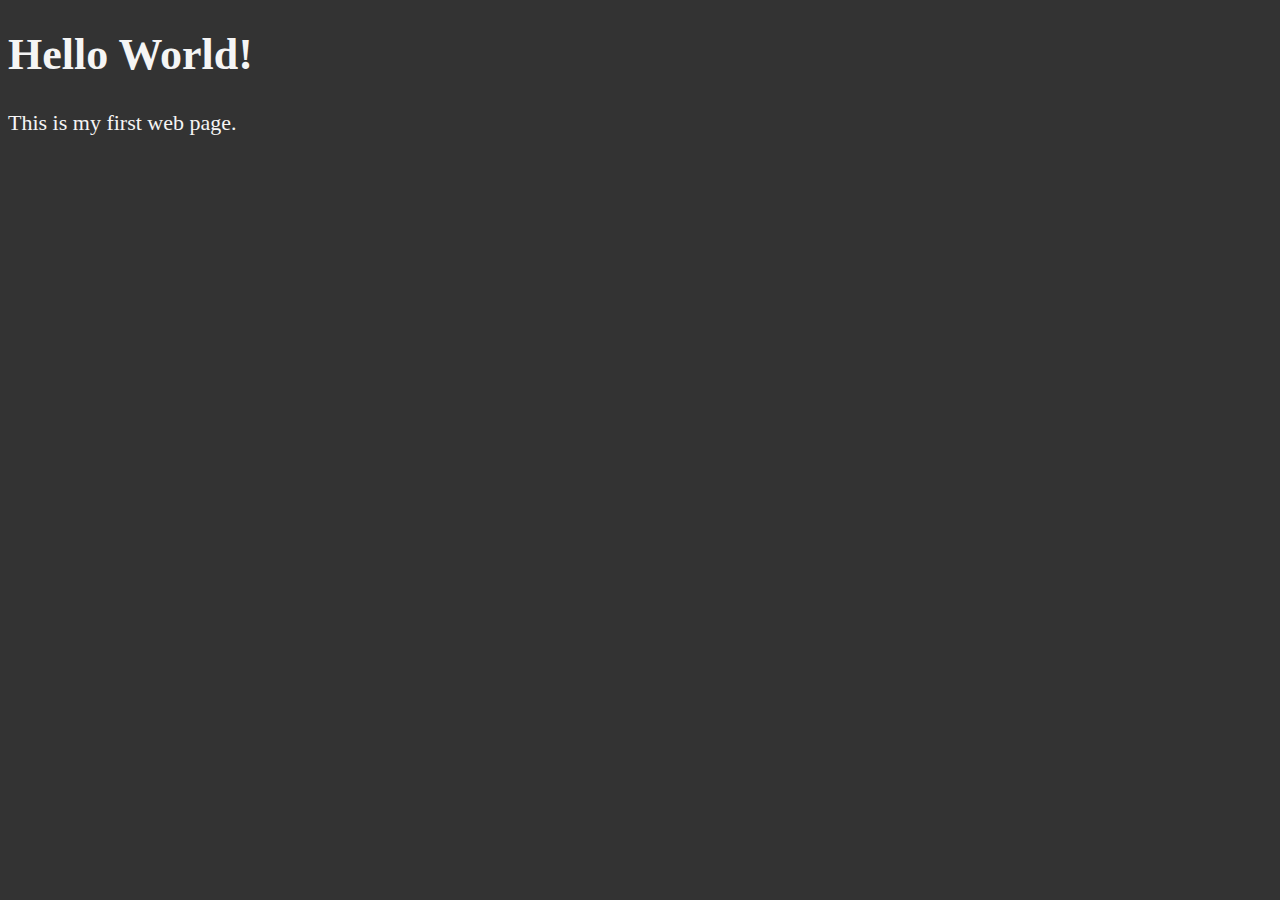
<file: chapter_01/index.html>
<!DOCTYPE html>
<html lang="en">
  <head>
    <meta charset="utf-8"> 
    <meta name="author" content="Neel Misciasci">
    <meta name="description" content="My first web page.">
    <!-- This information can be accessed by search engines. -->
    <title>My first Web Page</title>
    <link rel="icon" href="html5.png"  type="image/x-icon">
    <!-- This is the icon that appears in the tab of the browser. -->
    <link rel="stylesheet" href="main.css" type="text/css">
    <!-- <style>
        can add style here, or with a link
    </style> -->
    <!-- Head section is not seen. -->
  </head>

  <body>
    <h1>Hello World!</h1>
    <p>This is my first web page.</p>
    
  </body>
</html>
</file>
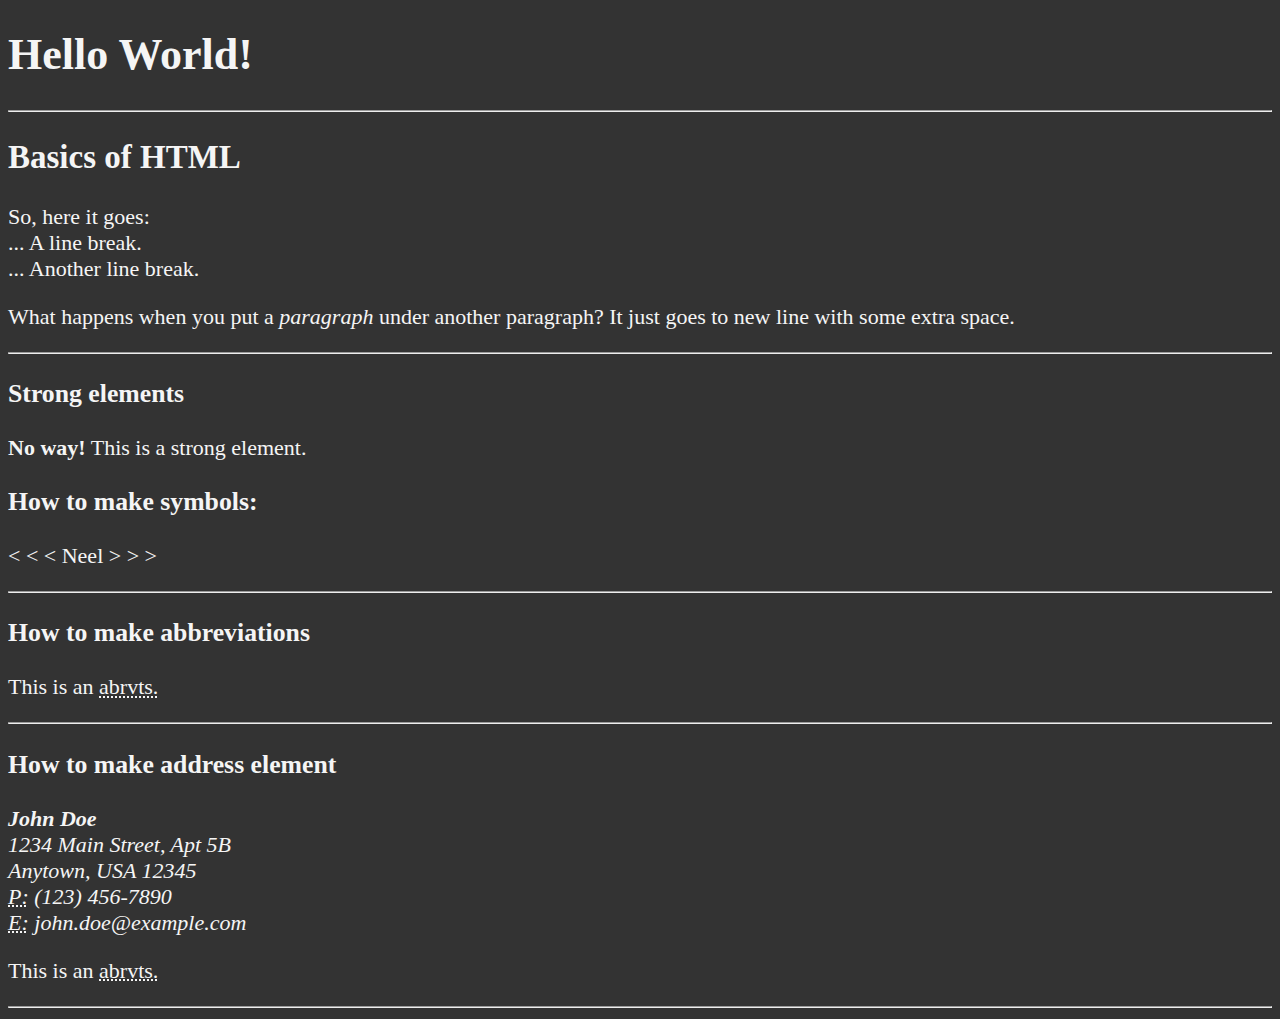
<file: chapter_03/index.html>
<!DOCTYPE html>
<html lang="en">
  <head>
    <meta charset="utf-8" >
    <meta name="author" content="Neel Misciasci" >
    <meta name="description" content="My first web page." >
    <!-- This information can be accessed by search engines. -->
    <title>My first Web Page</title>
    <link rel="icon" href="html5.png" type="image/x-icon" >
    <!-- This is the icon that appears in the tab of the browser. -->
    <link rel="stylesheet" href="main.css" type="text/css" >
    <!-- <style>
        can add style here, or with a link
    </style> -->
    <!-- Head section is not seen. -->
  </head>

  <body>
    <h1>Hello World!</h1>

    <hr >
    <!-- Horizontal Rule -->

    <h2>Basics of HTML</h2>
    <p>
      So, here it goes: <br>... A line break. <br>... Another line break.
    </p>
    <p>
      What happens when you put a <em>paragraph</em> under another paragraph? It
      just goes to new line with some extra space.
    </p>

    <hr >

    <h3>Strong elements</h3>
    <p><strong>No way!</strong> This is a strong element.</p>

    <h3>How to make symbols:</h3>
    <p>&lt; &lt; &lt; Neel &gt; &gt; &gt;</p>
    <hr >

    <h3>How to make abbreviations</h3>
    <p>This is an <abbr title="abbreviation"> abrvts. </abbr></p>

    <hr >

    <h3>How to make address element</h3>
    <address>
      <strong>John Doe</strong>
      <br>
      1234 Main Street, Apt 5B
      <br>
      Anytown, USA 12345
      <br>
      <abbr title="Phone">P:</abbr> (123) 456-7890
      <br>
      <abbr title="Email">E:</abbr> john.doe@example.com
    </address>
    <p>This is an <abbr title="abbreviation"> abrvts. </abbr></p>
    <hr >

  </body>
</html>
</file>
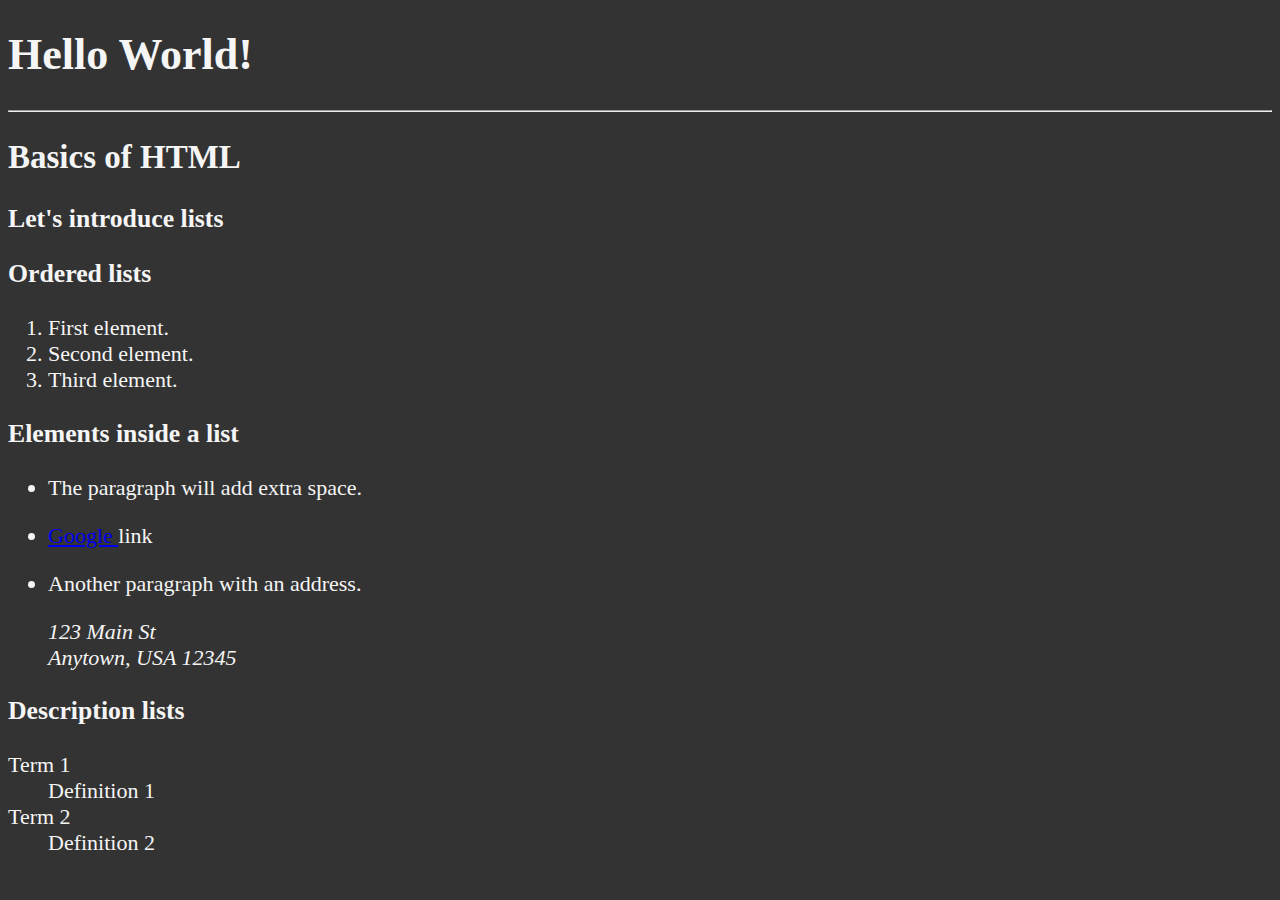
<file: chapter_04/index.html>
<!DOCTYPE html>
<html lang="en">
  <head>
    <meta charset="utf-8" >
    <meta name="author" content="Neel Misciasci" >
    <meta name="description" content="My first web page." >
    <!-- This information can be accessed by search engines. -->
    <title>My first Web Page</title>
    <link rel="icon" href="html5.png" type="image/x-icon" >
    <!-- This is the icon that appears in the tab of the browser. -->
    <link rel="stylesheet" href="main.css" type="text/css" >
    <!-- <style>
        can add style here, or with a link
    </style> -->
    <!-- Head section is not seen. -->
  </head>

  <body>
    <h1>Hello World!</h1>

    <hr >
    <!-- Horizontal Rule -->

    <h2>Basics of HTML</h2>


    <h3>Let's introduce lists</h3>
    <h3>Ordered lists</h3>
    <ol> <!-- ordered list -->
      <li>First element.</li> <!-- list item -->
      <li>Second element.</li>
      <li>Third element.</li>
    </ol>

    <h3>Elements inside a list </h3>
    <ul>
      <li><p>The paragraph will add extra space.</p></li>
      <li><a href="https://www.google.com">Google </a> link</li>
      <li>
        <p>Another paragraph with an address.</p>
        <address>
          123 Main St<br>
          Anytown, USA 12345
        </address>
      </li>    
    </ul>

    <h3>Description lists</h3>
    <dl> <!-- description list -->
      <dt>Term 1</dt> <!-- definition term -->
      <dd>Definition 1</dd> <!-- definition description -->
      <dt>Term 2</dt>
      <dd>Definition 2</dd>
    </dl>

  </body>
</html>
</file>
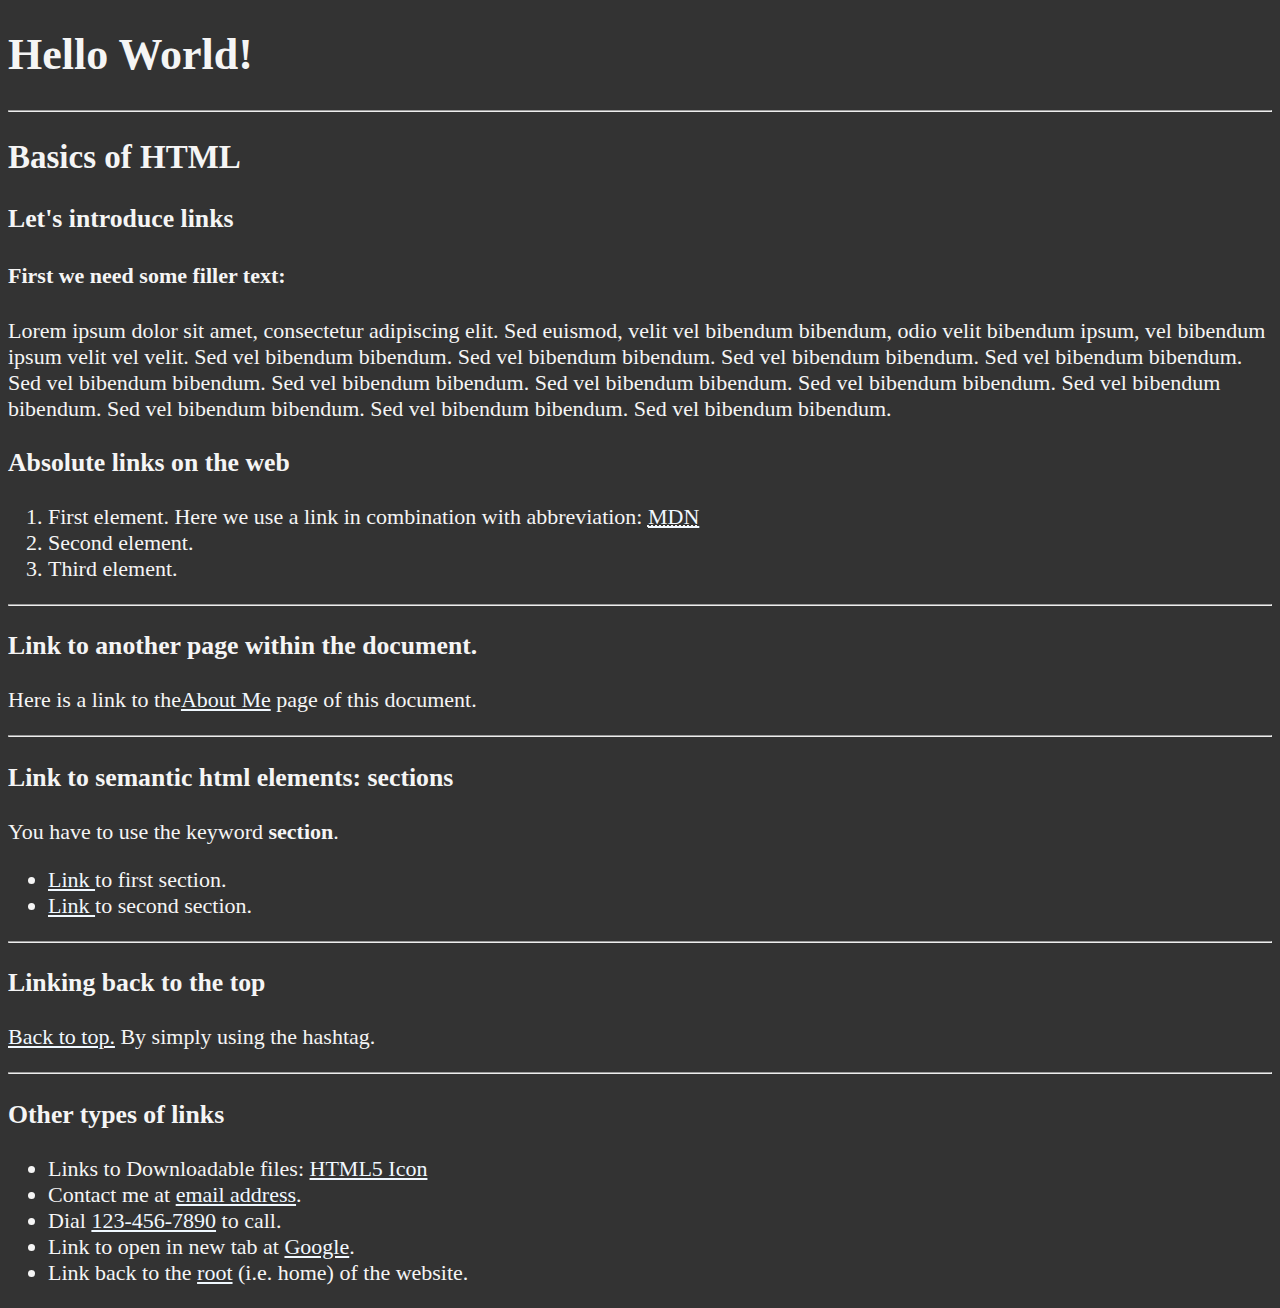
<file: chapter_05/index.html>
<!DOCTYPE html>
<html lang="en">
  <head>
    <meta charset="utf-8">
    <meta name="author" content="Neel Misciasci">
    <meta name="description" content="My first web page.">
    <!-- This information can be accessed by search engines. -->
    <title>My first Web Page</title>
    <link rel="icon" href="html5.png" type="image/x-icon">
    <!-- This is the icon that appears in the tab of the browser. -->
    <link rel="stylesheet" href="main.css" type="text/css">
    <!-- <style>
        can add style here, or with a link
    </style> -->
    <!-- Head section is not seen. -->
  </head>

  <body>
    <h1>Hello World!</h1>

    <hr>
    <!-- Horizontal Rule -->

    <h2>Basics of HTML</h2>

    <h3>Let's introduce links</h3>
    <h4> First we need some filler text:</h4>
    <p>
      Lorem ipsum dolor sit amet, consectetur adipiscing elit. Sed euismod, velit vel bibendum bibendum, odio velit bibendum ipsum, vel bibendum ipsum velit vel velit. Sed vel bibendum bibendum. Sed vel bibendum bibendum. Sed vel bibendum bibendum. Sed vel bibendum bibendum. Sed vel bibendum bibendum. Sed vel bibendum bibendum. Sed vel bibendum bibendum. Sed vel bibendum bibendum. Sed vel bibendum bibendum. Sed vel bibendum bibendum. Sed vel bibendum bibendum. Sed vel bibendum bibendum.
    </p>
    <section id="first">
      <h3>Absolute links on the web</h3>
      <ol>
        <li>
          First element. Here we use a link in combination with abbreviation:
          <abbr title="Mozilla Developer Network"
            ><a href="https://developer.mozilla.org/">MDN</a></abbr
          >
        </li>
        <li>Second element.</li>
        <li>Third element.</li>
      </ol>
    </section>

    <hr>

    <section id="second">
      <h3>Link to another page within the document.</h3>
      <p>
        Here is a link to the<a href="about.html">About Me</a> page of this
        document.
      </p>
    </section>

    <hr>

    <section>
      <h3>Link to semantic html elements: sections</h3>
      <p>You have to use the keyword <strong>section</strong>.</p>
      <nav>
        <ul>
          <li><a href=#first>Link </a>to first section.</li>
          <li><a href=#second>Link </a>to second section.</li>
        </ul>
      </nav>
    </section>

    <hr>

    <h3> Linking back to the top</h3>
    <p><a href="#">Back to top.</a> By simply using the hashtag.</p>

    <hr>

    <h3>Other types of links</h3>
    <ul>
      <li>
        Links to Downloadable files: <a href="html5.png" download>HTML5 Icon</a>
      </li>
      <li>
        Contact me at <a href="mailto:random@email.com">email address</a>.
      </li>
      <li>
        Dial  <a href="tel:+11234567890">123-456-7890</a> to call.
      </li>
      <li>
        Link to open in new tab at <a href="https://www.google.com" target="_blank">Google</a>.
      </li>
      <li>Link back to the <a href="/">root</a> (i.e. home) of the website.</li>
    </ul>

  </body>
</html>
</file>
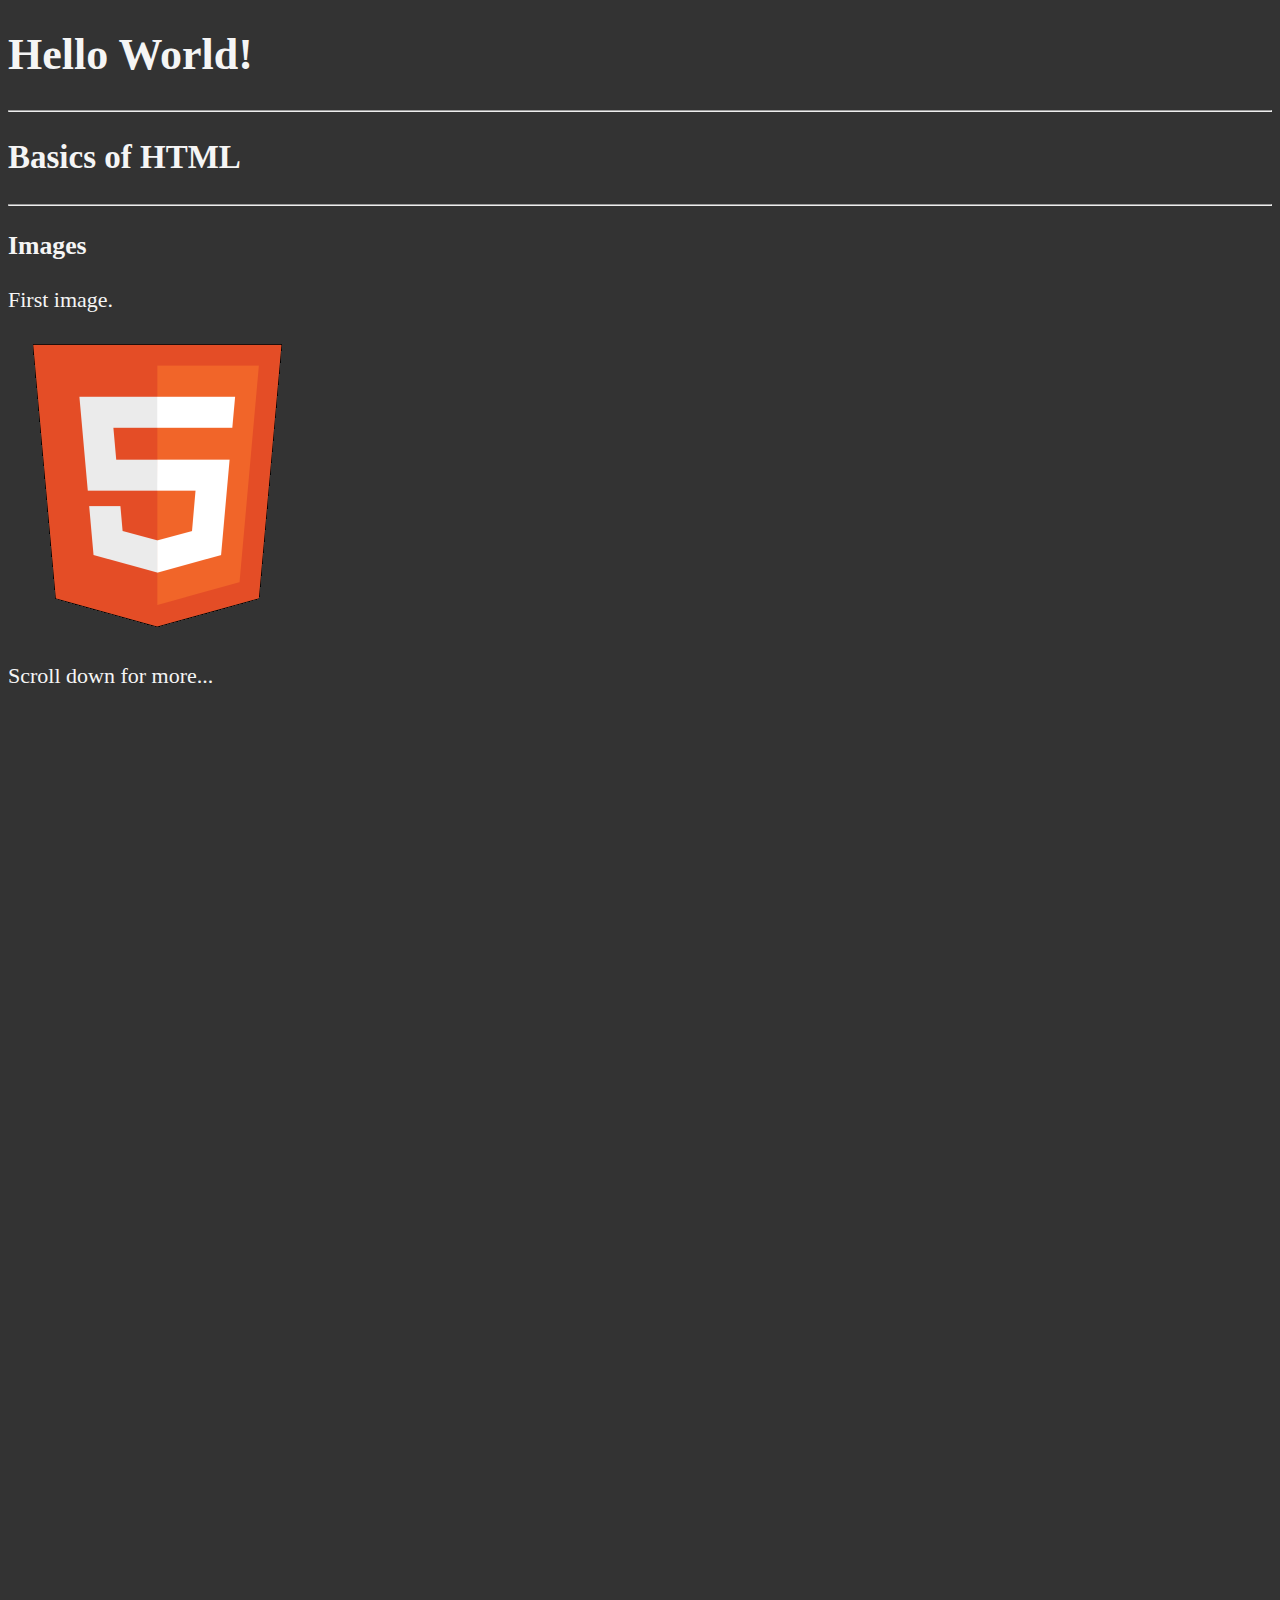
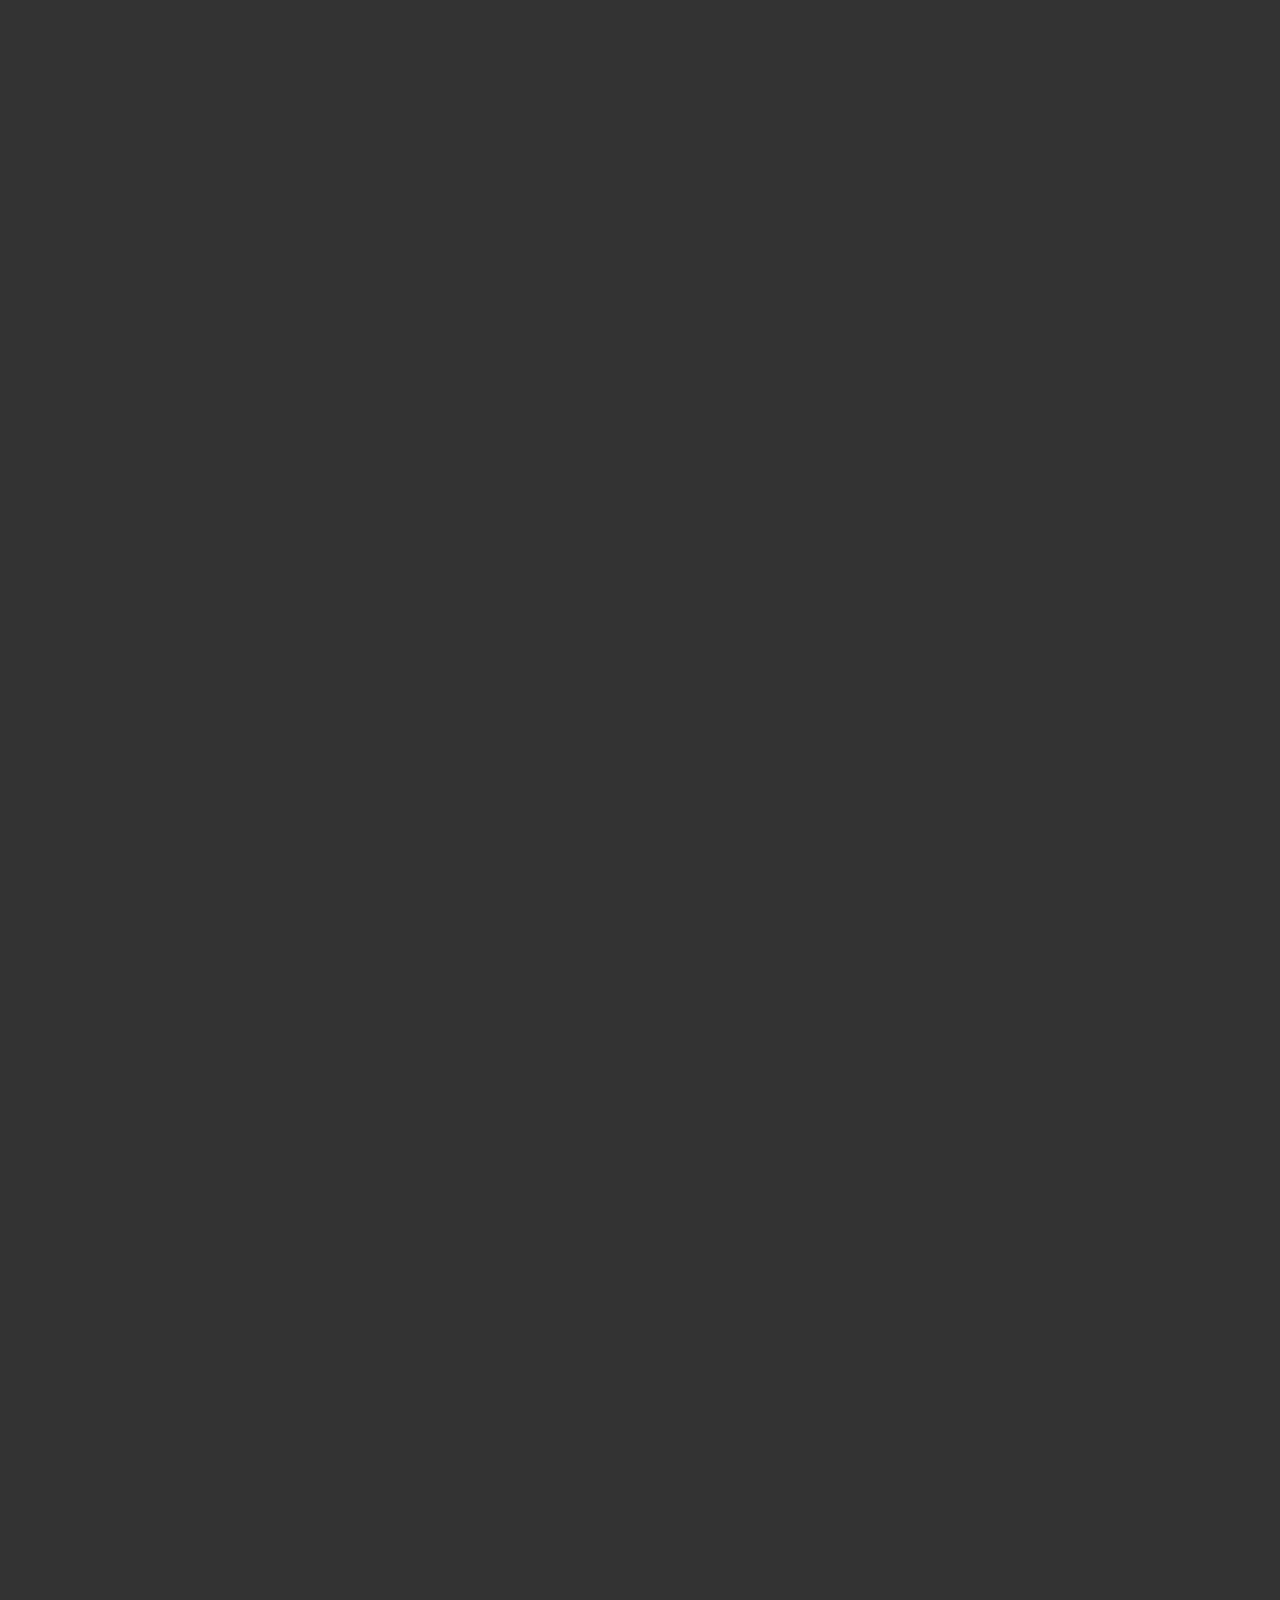
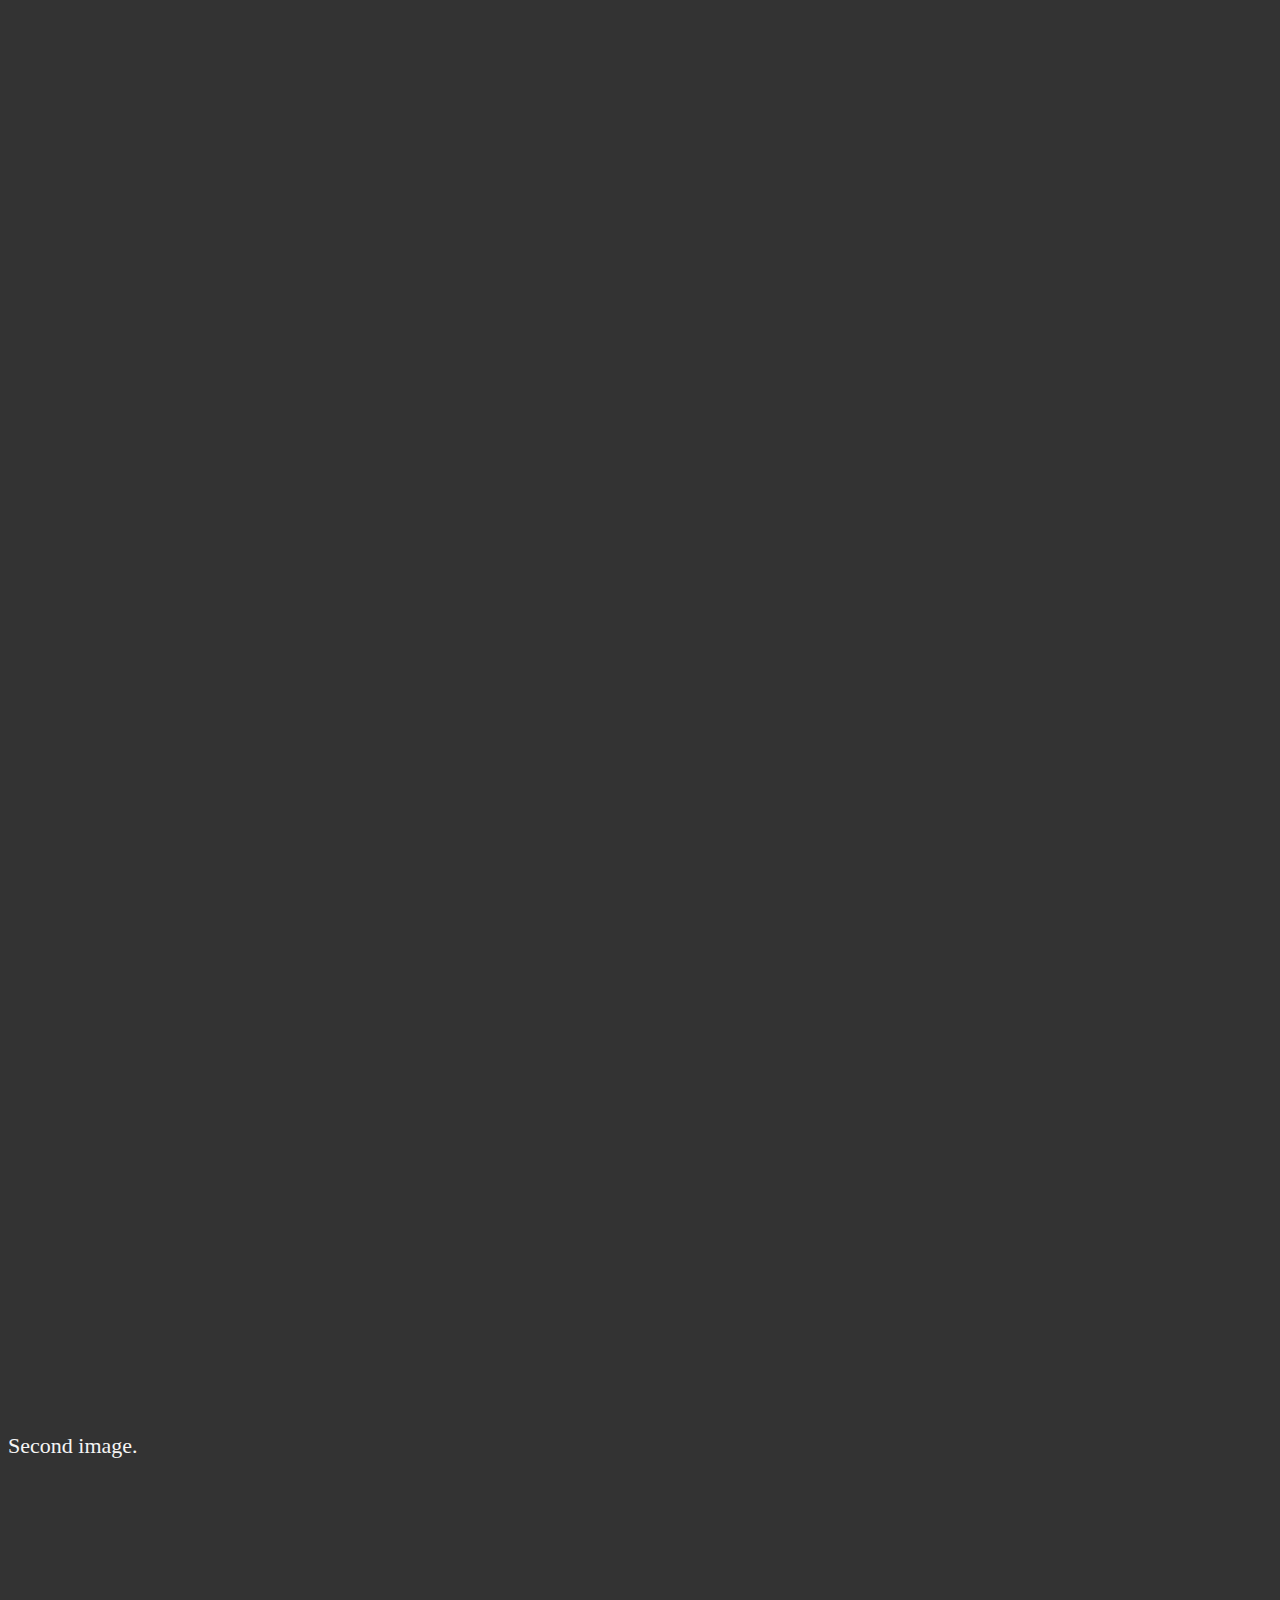
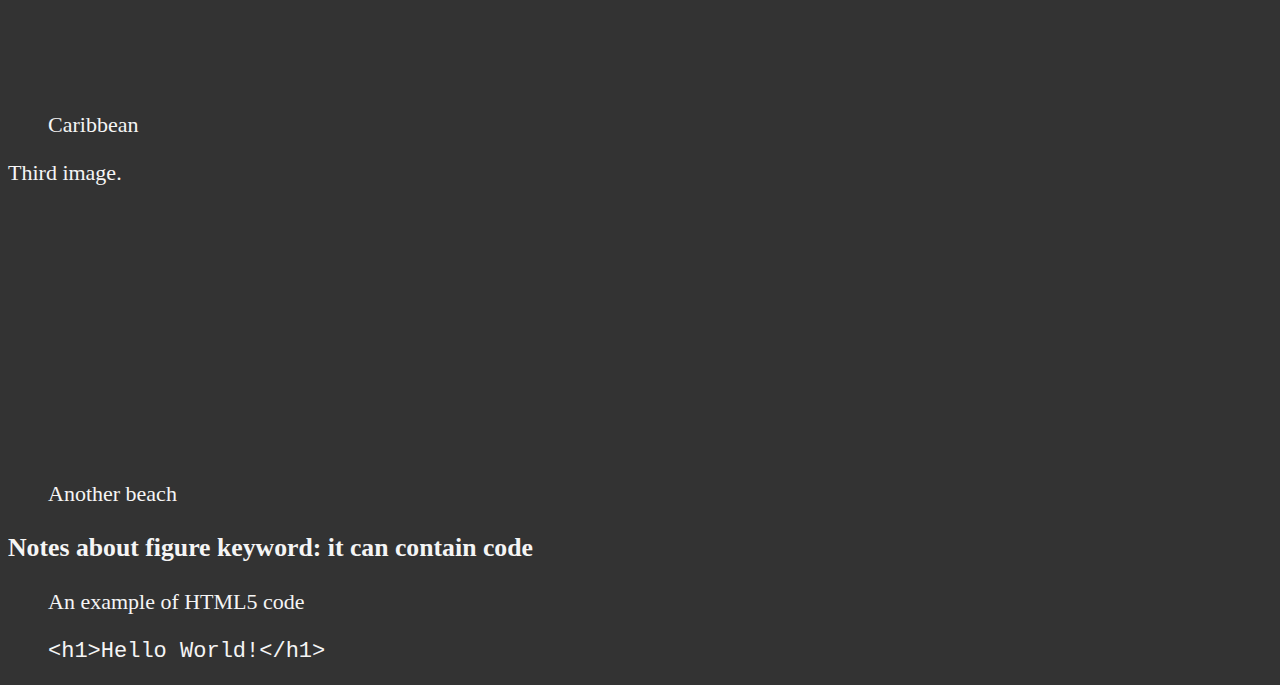
<file: chapter_06/index.html>
<!DOCTYPE html>
<html lang="en">
  <head>
    <meta charset="utf-8">
    <meta name="author" content="Neel Misciasci">
    <meta name="description" content="My first web page.">
    <!-- This information can be accessed by search engines. -->
    <title>My first Web Page</title>
    <link rel="icon" href="html5.png" type="image/x-icon">
    <!-- This is the icon that appears in the tab of the browser. -->
    <link rel="stylesheet" href="main.css" type="text/css">
    <!-- <style>
        can add style here, or with a link
    </style> -->
    <!-- Head section is not seen. -->
  </head>

  <body>
    <h1>Hello World!</h1>

    <hr>
    <!-- Horizontal Rule -->

    <h2>Basics of HTML</h2>

    <hr>

    <h3>Images</h3>
    <p>First image.</p>
    <img
      src="img/html_logo_300x300.png"
      alt="HTML5 Logo"
      title="I am learning HTML5"
      width="300"
      height="300"
    >
    <p>Scroll down for more...</p>
    <!-- alt displays text in case the image is not available.-->
    <!-- title displays text when the mouse hovers over the image.-->
    <!-- recommended to provide width and height due to cumulative layout shift (to give the browser an idea of the ratio of the image.)-->
    <br><br><br><br><br><br><br><br><br><br><br><br><br><br><br><br><br><br><br><br><br><br><br><br><br><br><br><br><br><br><br><br><br><br><br><br><br><br><br><br><br><br><br><br><br><br><br><br><br><br><br><br><br><br><br><br><br><br><br><br><br><br><br><br><br><br><br><br><br><br><br><br><br><br><br><br><br><br><br><br><br><br><br><br><br><br><br><br><br><br><br><br><br><br><br><br><br><br><br><br><br><br><br><br><br><br><br><br><br><br><br><br><br><br><br><br><br><br><br><br><br><br><br><br><br><br><br><br><br><br><br><br><br><br><br><br><br><br><br><br><br><br><br><br><br><br><br><br><br><br>
    <p>Second image.</p>
    <figure>
      <img
        src="img/caribbean.jpg"
        alt="Caribbean"
        title="Caribbean"
        width="400"
        height="225"
        loading="lazy"
      >
      <figcaption>Caribbean</figcaption>
    </figure>
    <!-- keep the same width and height of the original image ( you can see that by opening the image with VSCode, bottom of page.)-->
    <!-- loading="eager" (default) loads the image as soon as possible.-->
    <!-- loading="lazy" loads the image when it is about to be seen. Helps pages load faster.-->
    <!-- to visualize it lazy helps, open dev tools and go to Network-Img and see that the image is loaded only when needed.  -->
    <p>Third image.</p>
    <figure>
    <img src="img/vacation.jpg" alt="Cancun Vacation" title="It's 5 O' Clock Somewhere!" loading="lazy" width="400" height="267">
    <figcaption>Another beach</figcaption>
    </figure>
    <h3>Notes about figure keyword: it can contain code</h3>
    <figure>
      <figcaption>An example of HTML5 code</figcaption>
      <p>
        <code>&lt;h1&gt;Hello World!&lt;/h1&gt;</code>
      </p>
    </figure>
  </body>
</html>
</file>
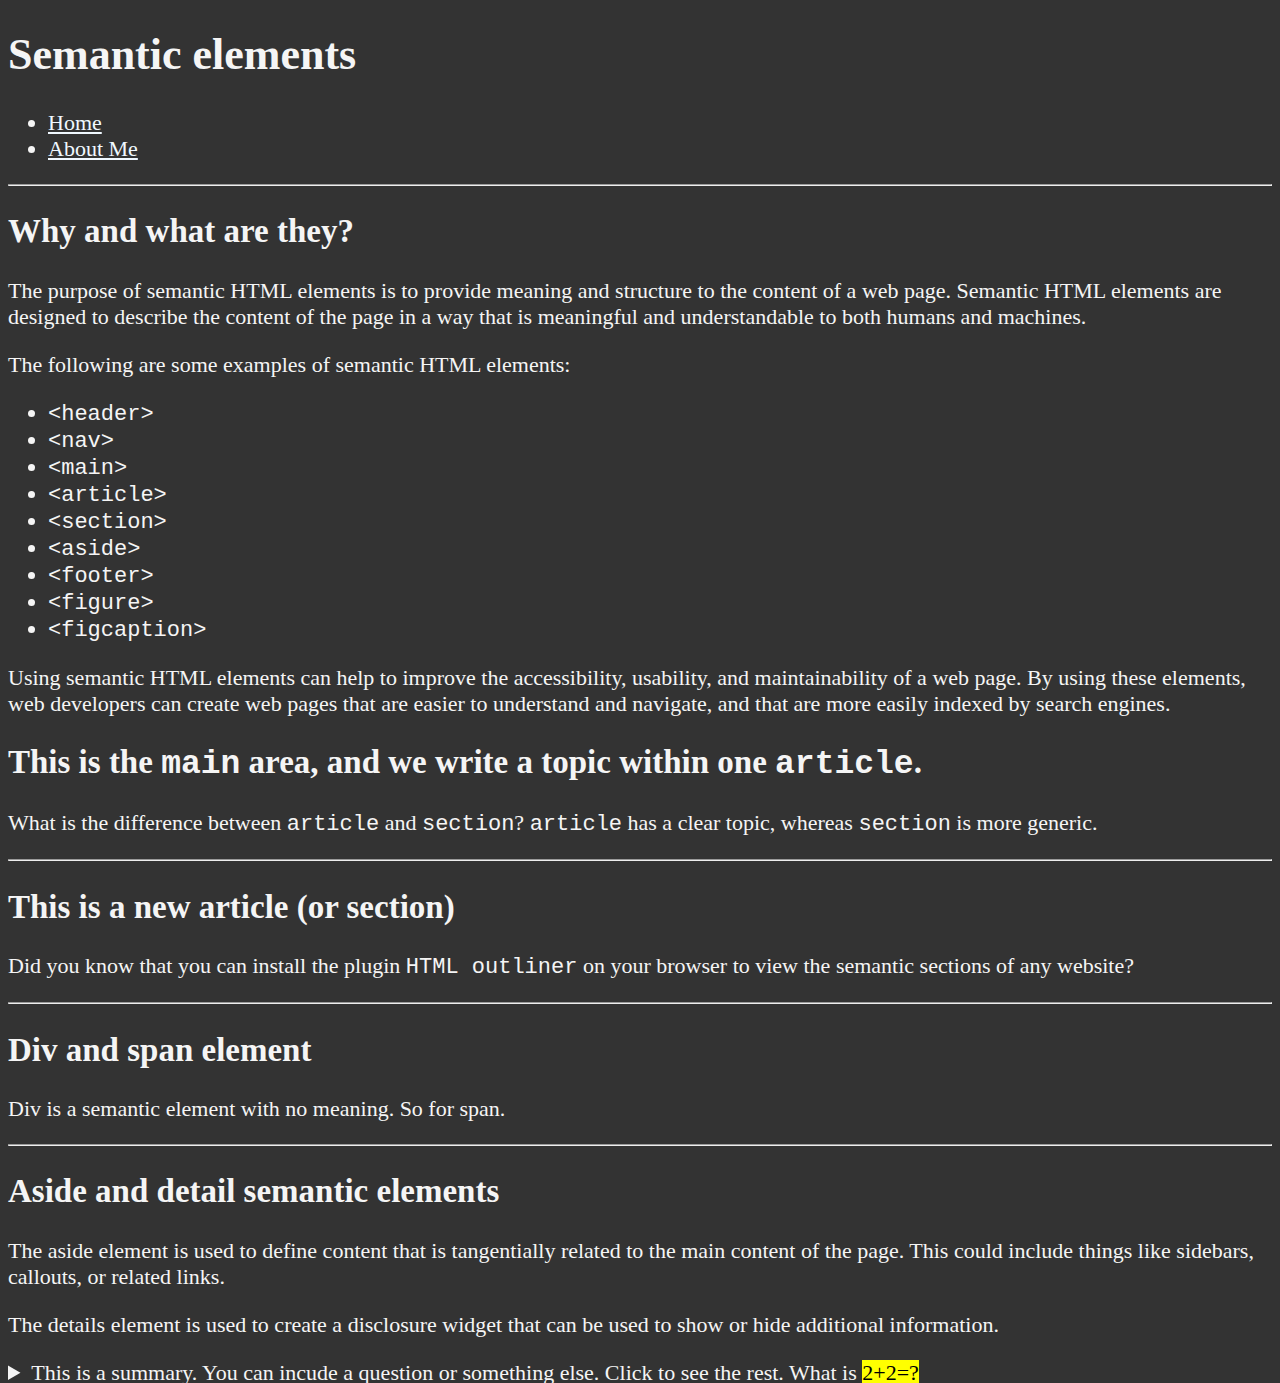
<file: chapter_07/index.html>
<!DOCTYPE html>
<html lang="en">
  <head>
    <meta charset="utf-8" />
    <meta name="author" content="Neel Misciasci" />
    <meta name="description" content="My first web page." />
    <!-- This information can be accessed by search engines. -->
    <title>My first Web Page</title>
    <link rel="icon" href="html5.png" type="image/x-icon" />
    <!-- This is the icon that appears in the tab of the browser. -->
    <link rel="stylesheet" href="main.css" type="text/css" />
    <!-- <style>
        can add style here, or with a link
    </style> -->
    <!-- Head section is not seen. -->
  </head>

  <body>
    <header>
      <h1>Semantic elements</h1>

      <nav aria-label="primary-navigation">
        <ul>
          <li><a href="#">Home</a></li>
          <li><a href="about.html">About Me</a></li>
        </ul>
      </nav>
    </header>

    <hr />

    <main>
      <article>
        <h2>Why and what are they?</h2>
        <p>
          The purpose of semantic HTML elements is to provide meaning and
          structure to the content of a web page. Semantic HTML elements are
          designed to describe the content of the page in a way that is
          meaningful and understandable to both humans and machines.
        </p>
        <p>The following are some examples of semantic HTML elements:</p>

        <ul>
          <li><code>&lt;header&gt;</code></li>
          <li><code>&lt;nav&gt;</code></li>
          <li><code>&lt;main&gt;</code></li>
          <li><code>&lt;article&gt;</code></li>
          <li><code>&lt;section&gt;</code></li>
          <li><code>&lt;aside&gt;</code></li>
          <li><code>&lt;footer&gt;</code></li>
          <li><code>&lt;figure&gt;</code></li>
          <li><code>&lt;figcaption&gt;</code></li>
        </ul>

        <p>
          Using semantic HTML elements can help to improve the accessibility,
          usability, and maintainability of a web page. By using these elements,
          web developers can create web pages that are easier to understand and
          navigate, and that are more easily indexed by search engines.
        </p>
      </article>
      <article>
        <h2>
          This is the <code>main</code> area, and we write a topic within one
          <code>article</code>.
        </h2>
        <p>
          What is the difference between <code>article</code> and
          <code>section</code>? <code>article</code> has a clear topic, whereas
          <code>section</code> is more generic.
        </p>
      </article>

      <hr />

      <article>
        <h2>This is a new article (or section)</h2>
        <p>
          Did you know that you can install the plugin
          <code>HTML outliner</code> on your browser to view the semantic
          sections of any website?
        </p>
      </article>

      <hr />

      <article>
        <h2>Div and span element</h2>
        <p>Div is a semantic element with no meaning. So for span.</p>
      </article>

      <hr />

      <article>
        <h2>Aside and detail semantic elements</h2>
        <p>
          The aside element is used to define content that is tangentially
          related to the main content of the page. This could include things
          like sidebars, callouts, or related links.
        </p>
        <p>
          The details element is used to create a disclosure widget that can be
          used to show or hide additional information.
        </p>
        <aside>
          <details>
            <summary>
              This is a summary. You can incude a question or something else.
              Click to see the rest. What is <mark>2+2=?</mark>
            </summary>
            <p>Here goes the answer: 4</p>
          </details>
        </aside>
      </article>
    </main>
  </body>
</html>
</file>
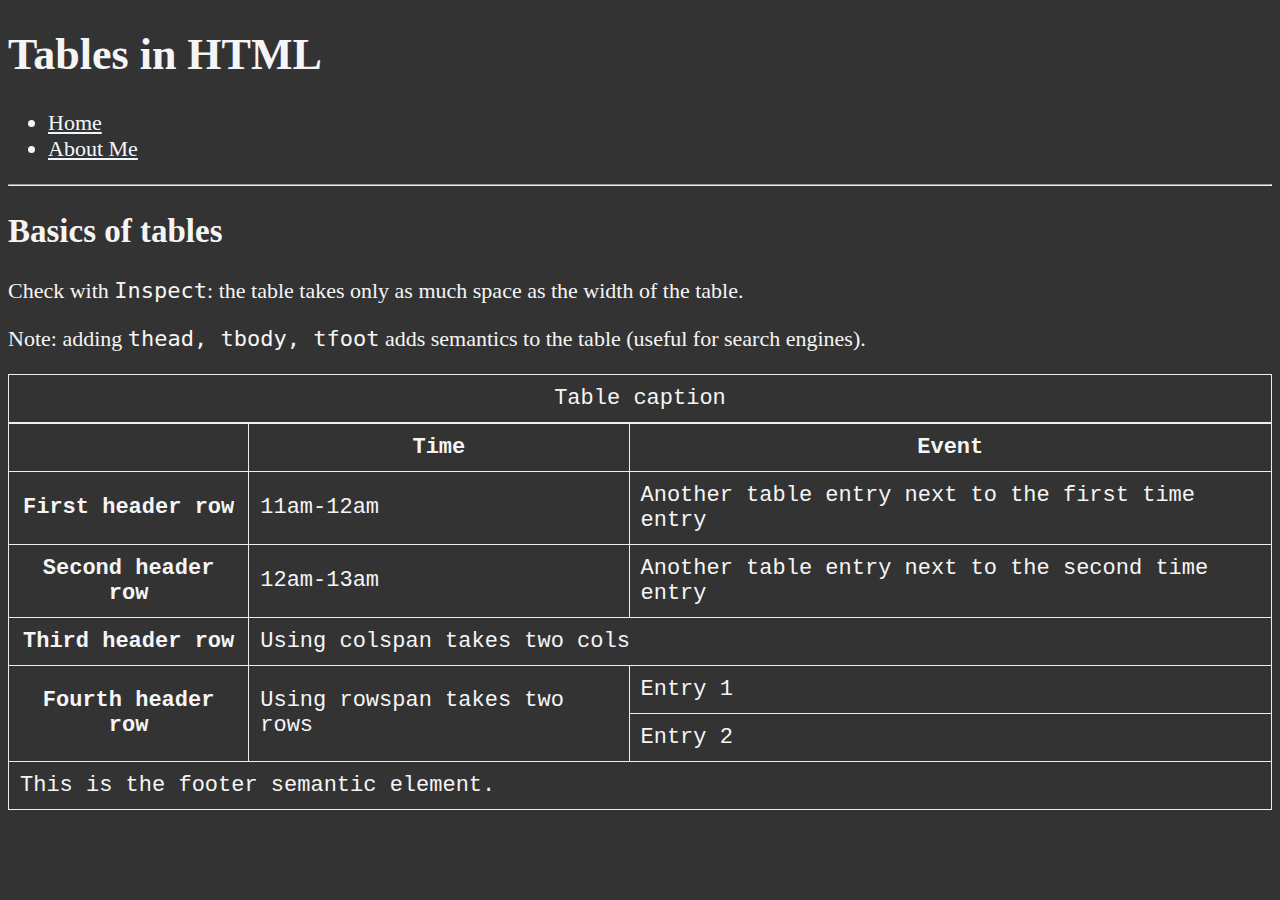
<file: chapter_08/index.html>
<!DOCTYPE html>
<html lang="en">
  <head>
    <meta charset="utf-8" />
    <meta name="author" content="Neel Misciasci" />
    <meta name="description" content="My first web page." />
    <!-- This information can be accessed by search engines. -->
    <title>My first Web Page</title>
    <link rel="icon" href="html5.png" type="image/x-icon" />
    <!-- This is the icon that appears in the tab of the browser. -->
    <link rel="stylesheet" href="main.css" type="text/css" />
    <!-- <style>
        can add style here, or with a link
    </style> -->
    <!-- Head section is not seen. -->
  </head>

  <body>
    <header>
      <h1>Tables in HTML</h1>

      <nav aria-label="primary-navigation">
        <ul>
          <li><a href="#">Home</a></li>
          <li><a href="about.html">About Me</a></li>
        </ul>
      </nav>
    </header>

    <hr />

    <main>
      <article>
        <h2>Basics of tables</h2>
        <p>
          Check with <code>Inspect</code>: the table takes only as much space as
          the width of the table.
        </p>
        <p>Note: adding <code>thead, tbody, tfoot</code> adds semantics to the table (useful for search engines).</p>
        <table>
          <caption>Table caption</caption>
          
          <thead>
            <!-- Table header -->
            <tr>
              <th>&nbsp;</th>   
              <!-- creates a blank header space before time and event -->    
              <th scope="col"> Time </th>
              <th scope="col"> Event </th>
              <!-- Table header -->
            </tr>
          </thead>
          <tbody>
        <tr>
          <!-- table row-->
          <th scope="row">First header row</th>
          <td>
            <!-- table data-->
            <time datetime="11:00">11am</time>-<time datetime="12:00"
              >12am</time
            >
          </td>
          <td>Another table entry next to the first time entry</td>
        </tr>
        <tr>
          <!-- table row-->
          <th scope="row">Second header row</th>
          <td>
            <!-- table data-->
            <time datetime="12:00">12am</time>-<time datetime="13:00"
              >13am</time
            >
          </td>
          <td>Another table entry next to the second time entry</td>
        </tr>
        <tr>
          <th scope="row">Third header row</th>
          <td colspan =2> Using colspan takes two cols</td>
        </tr>
        <tr>
          <th rowspan=2 scope="row">Fourth header row</th>
          <td rowspan =2> Using rowspan takes two rows</td>
          <td> Entry 1</td>
        </tr>
        <tr>
          <td> Entry 2</td>
        </tbody>
        <tfoot>
          <tr>
            <td colspan =3> This is the footer semantic element.</td>
          </tr>
        </tfoot>
      </table>
      </article>
    </main>
  </body>
</html>
</file>
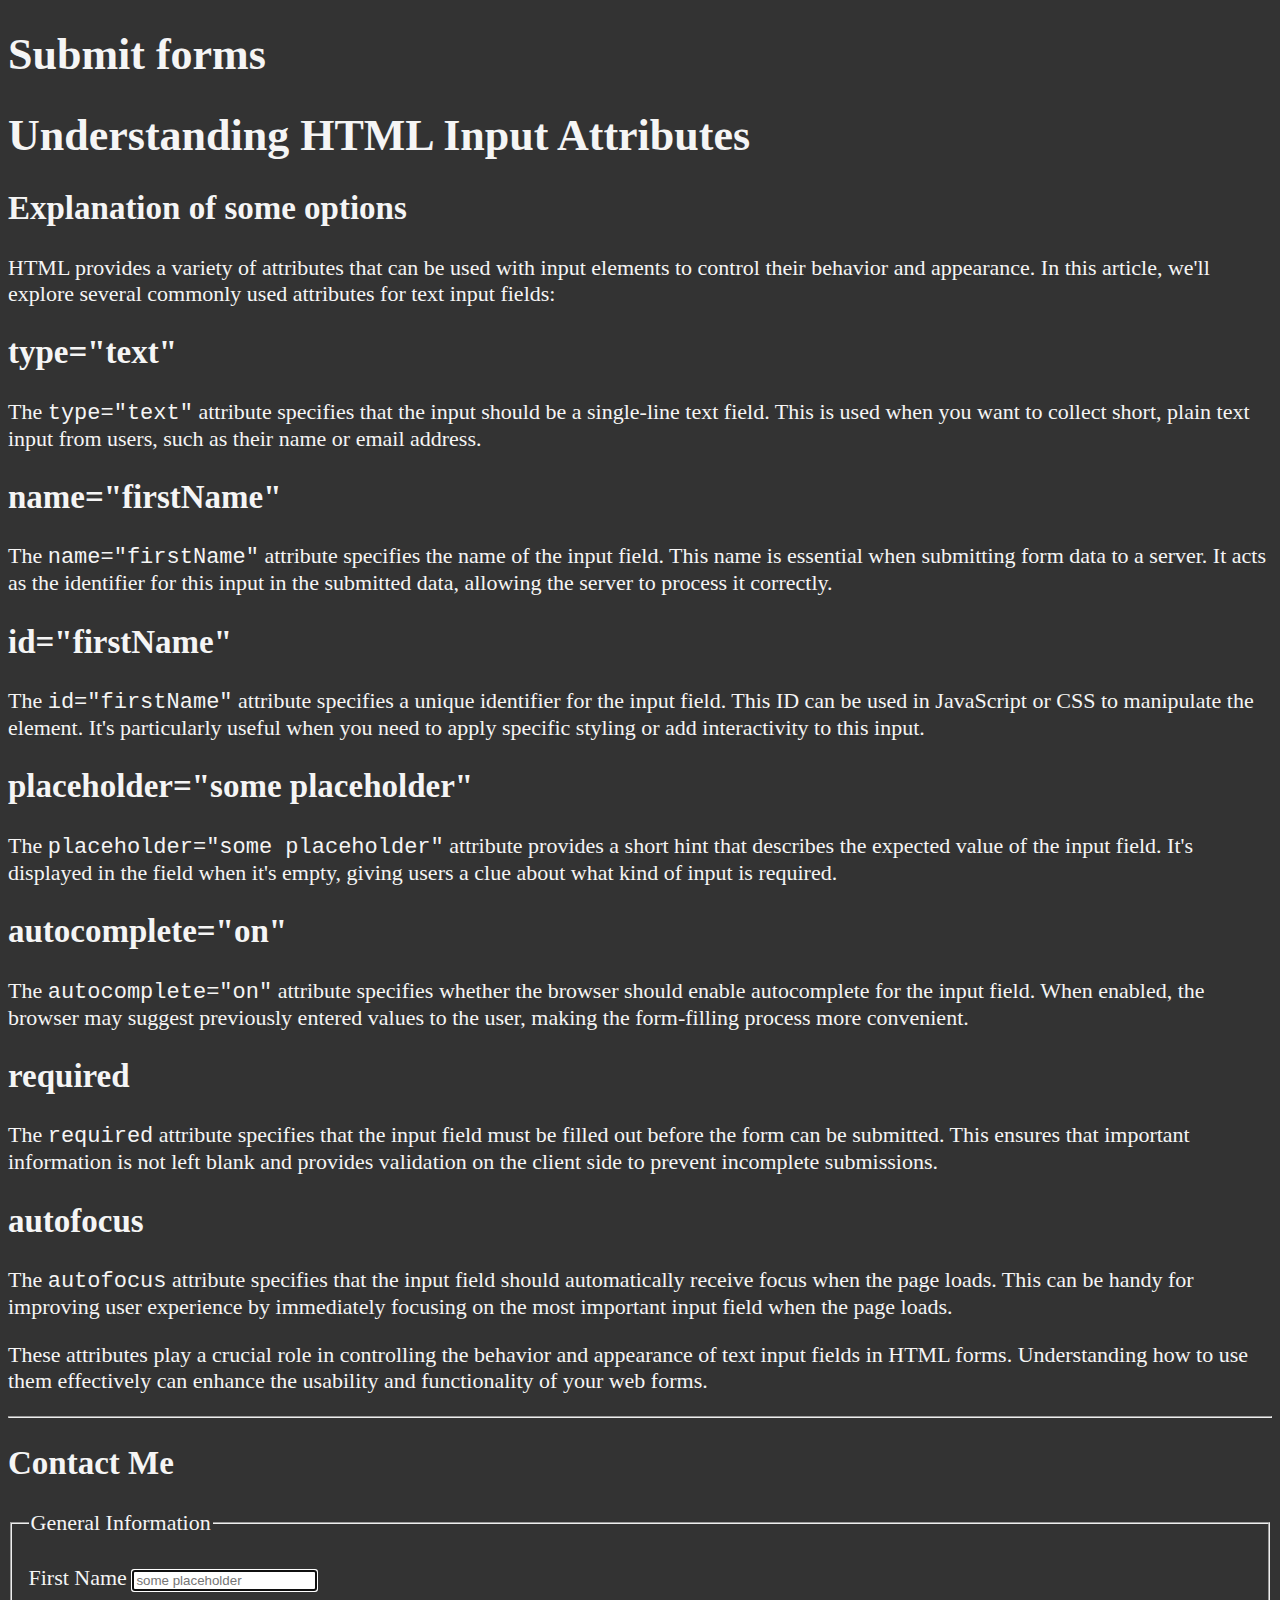
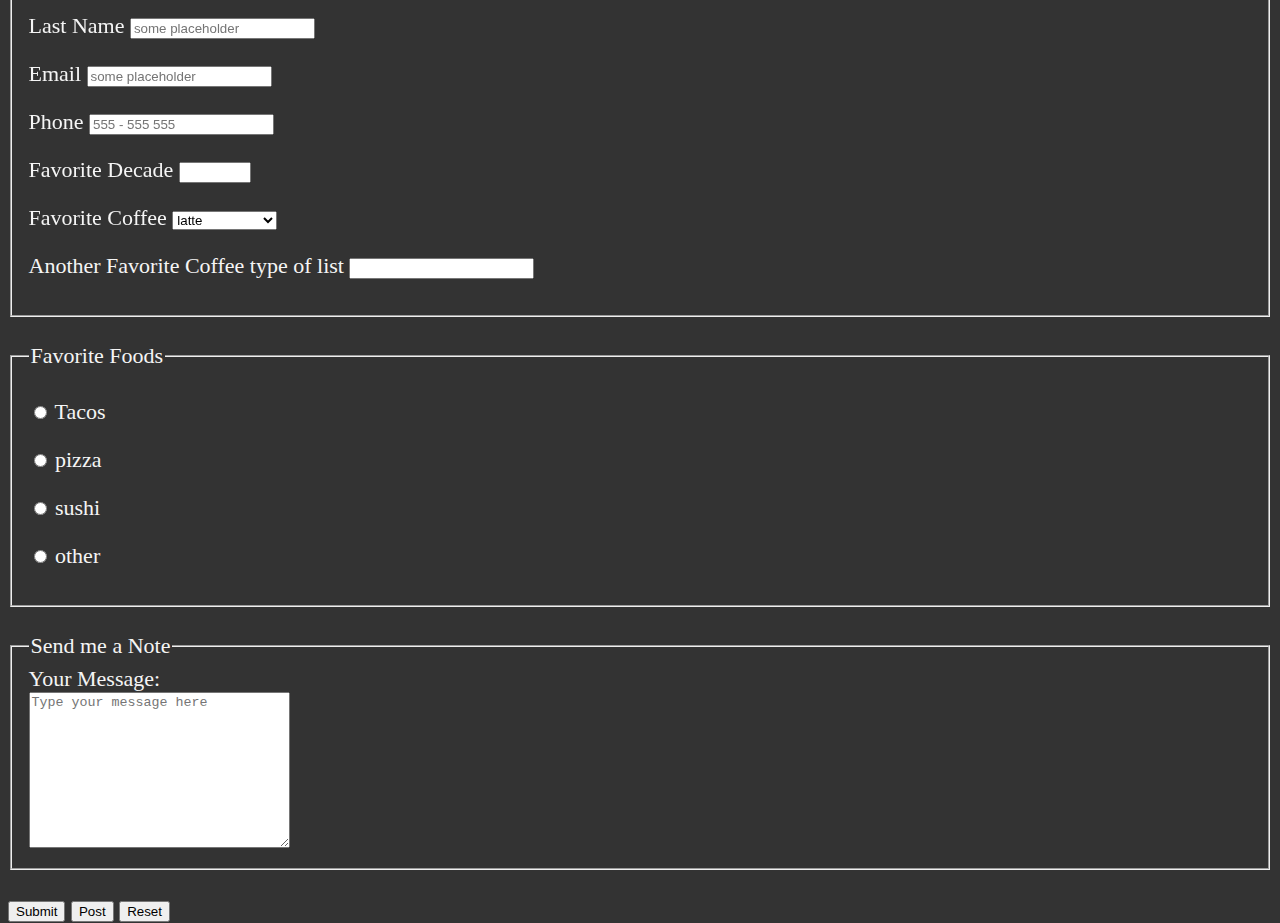
<file: chapter_09/index.html>
<!DOCTYPE html>
<html lang="en">
  <head>
    <meta charset="utf-8" />
    <meta name="author" content="Neel Misciasci" />
    <meta name="description" content="My first web page." />
    <!-- This information can be accessed by search engines. -->
    <title>My first Web Page</title>
    <link rel="icon" href="html5.png" type="image/x-icon" />
    <!-- This is the icon that appears in the tab of the browser. -->
    <link rel="stylesheet" href="main.css" type="text/css" />
    <!-- <style>
        can add style here, or with a link
    </style> -->
    <!-- Head section is not seen. -->
  </head>

  <body>
    <header>
      <h1>Submit forms</h1>
    </header>
    <main>
      <h1>Understanding HTML Input Attributes</h1>
      <article>
        <h2>Explanation of some options</h2>
        <p>
          HTML provides a variety of attributes that can be used with input
          elements to control their behavior and appearance. In this article,
          we'll explore several commonly used attributes for text input fields:
        </p>

        <h2>type="text"</h2>
        <p>
          The <code>type="text"</code> attribute specifies that the input should
          be a single-line text field. This is used when you want to collect
          short, plain text input from users, such as their name or email
          address.
        </p>

        <h2>name="firstName"</h2>
        <p>
          The <code>name="firstName"</code> attribute specifies the name of the
          input field. This name is essential when submitting form data to a
          server. It acts as the identifier for this input in the submitted
          data, allowing the server to process it correctly.
        </p>

        <h2>id="firstName"</h2>
        <p>
          The <code>id="firstName"</code> attribute specifies a unique
          identifier for the input field. This ID can be used in JavaScript or
          CSS to manipulate the element. It's particularly useful when you need
          to apply specific styling or add interactivity to this input.
        </p>

        <h2>placeholder="some placeholder"</h2>
        <p>
          The <code>placeholder="some placeholder"</code> attribute provides a
          short hint that describes the expected value of the input field. It's
          displayed in the field when it's empty, giving users a clue about what
          kind of input is required.
        </p>

        <h2>autocomplete="on"</h2>
        <p>
          The <code>autocomplete="on"</code> attribute specifies whether the
          browser should enable autocomplete for the input field. When enabled,
          the browser may suggest previously entered values to the user, making
          the form-filling process more convenient.
        </p>

        <h2>required</h2>
        <p>
          The <code>required</code> attribute specifies that the input field
          must be filled out before the form can be submitted. This ensures that
          important information is not left blank and provides validation on the
          client side to prevent incomplete submissions.
        </p>

        <h2>autofocus</h2>
        <p>
          The <code>autofocus</code> attribute specifies that the input field
          should automatically receive focus when the page loads. This can be
          handy for improving user experience by immediately focusing on the
          most important input field when the page loads.
        </p>

        <p>
          These attributes play a crucial role in controlling the behavior and
          appearance of text input fields in HTML forms. Understanding how to
          use them effectively can enhance the usability and functionality of
          your web forms.
        </p>
      </article>

      <hr />

      <article id="contact"></article>
      <h2>Contact Me</h2>
      <form action="https://httpbin.org/get" method="get">
        <fieldset>
          <legend>General Information</legend>
        <p>
          <label for="firstName">First Name</label>
          <input
            type="text"
            name="firstName"
            id="firstName"
            placeholder="some placeholder"
            autocomplete="on"
            required
            autofocus
          />
        </p>
        <p>
          <label for="lastName">Last Name</label>
          <input
            type="text"
            name="lastName"
            id="lastName"
            placeholder="some placeholder"
            autocomplete="on"
            required
          />
        </p>
        <p>
          <label for="email">Email</label>
          <input
            type="email"
            name="email"
            id="email"
            placeholder="some placeholder"
            autocomplete="on"
            required
          />
        </p>
        <p>
          <label for="phone">Phone</label>
          <input
            type="tel"
            name="phone"
            id="phone"
            placeholder="555 - 555 555"
            autocomplete="on"
            pattern="[0-9]{3}[-\s]?[0-9]{3}[-\s]?[0-9]{4}"
            required
          />
        </p>
        <p>
          <label for="decade">Favorite Decade</label>
          <input type="number" id="decade" min="1900" max="2090" step="10" />
        </p>
        <p>
          <label for="coffee">Favorite Coffee</label>
          <select name="cofee" id="coffee">
            <optgroup label="Coffees">
              <option value="latte">latte</option>
              <option value="cappuccino">cappuccino</option>
              <option value="espresso">espresso</option>
            </optgroup>
            <optgroup label="Teas">
              <option value="green">green</option>
              <option value="black">black</option>
            </optgroup>
            <option value="others">Others</option>
          </select>
        </p>
        <p>
          Another Favorite Coffee type of list
          <label for="coffee"></label>
          <input type="text" name="coffee" id="çoffee" list="coffee-list" />
          <datalist id="coffee-list">
            <option value="coffee"></option>
            <option value="tea"></option>
            <option value="water"></option>
          </datalist>
        </p>


      </fieldset>
      <br>
      <fieldset>
        <legend>Favorite Foods</legend>
        <p>
          <input type="radio" name="food" id="tacos" value="tacos">
          <label for="tacos">Tacos</label>
        </p>
        <p>
          <input type="radio" name="food" id="pizza" value="pizza">
          <label for="pizza">pizza</label>
        </p>
        <p>
          <input type="radio" name="food" id="sushi" value="sushi">
          <label for="sushi">sushi</label>
        </p>
        <!-- add other -->
        <p>
          <input type="radio" name="food" id="other" value="other">
          <label for="other">other</label>
      </fieldset>
      <br>
      <fieldset>
        <legend>Send me a Note</legend>
        <label for="message">Your Message:</label>
        <br>
        <textarea name="message" id="message" cols="30" rows="10" placeholder="Type your message here"></textarea>
      </fieldset>
      <br>
      <button type="submit">Submit</button>
      <button type="submit" formaction="https://httpbin.org/post" formmethod="post">Post</button>
      <button type="reset">Reset</button>
      </form>
    </main>
  </body>
</html>
</file>
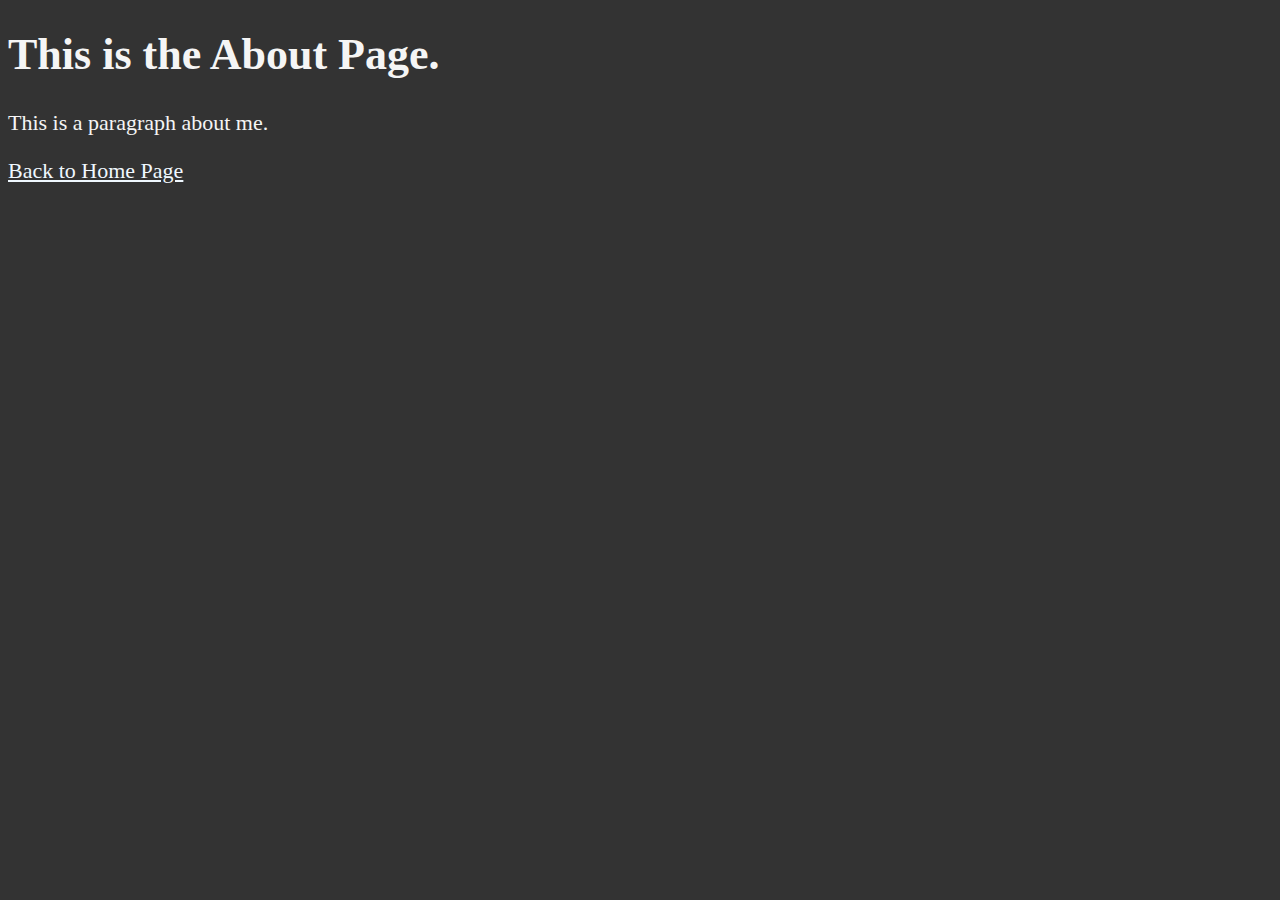
<file: chapter_05/about.html>
<!DOCTYPE html>
<html>
  <head>
    <meta charset="utf-8" />
    <meta name="author" content="Neel Misciasci" />
    <meta name="description" content="My first web page." />
    <link rel="icon" href="html5.png" type="image/x-icon" />
    <link rel="stylesheet" href="main.css" type="text/css" />

    <title>About Page</title>
  </head>
  <body>
    <h1>This is the About Page.</h1>
    <p>This is a paragraph about me.</p>
    <p>
        <a href="index.html">Back to Home Page</a>
    </p>
  </body>
</html>
</file>
<file: chapter_01/main.css>
html {
    font-size: 22px;
}
body {
    background-color: #333;
    color: whitesmoke;
}
</file>
<file: chapter_03/main.css>
html {
    font-size: 22px;
}
body {
    background-color: #333;
    color: whitesmoke;
}
</file>
<file: chapter_04/main.css>
html {
    font-size: 22px;
}
body {
    background-color: #333;
    color: whitesmoke;
}
</file>
<file: chapter_05/main.css>
html {
    font-size: 22px;
}
body {
    background-color: #333;
    color: whitesmoke;
}

a { 
    color: aliceblue;
}

a:visited {
    color: lightgray;
}
a:hover, a:active {
    color: #eee;
}
</file>
<file: chapter_06/main.css>
html {
    font-size: 22px;
}
body {
    background-color: #333;
    color: whitesmoke;
}

a { 
    color: aliceblue;
}

a:visited {
    color: lightgray;
}
a:hover, a:active {
    color: #eee;
}
</file>
<file: chapter_07/main.css>
html {
    font-size: 22px;
}
body {
    background-color: #333;
    color: whitesmoke;
}

a { 
    color: aliceblue;
}

a:visited {
    color: lightgray;
}
a:hover, a:active {
    color: #eee;
}
</file>
<file: chapter_08/main.css>
html {
    font-size: 22px;
}
body {
    background-color: #333;
    color: whitesmoke;
}

a { 
    color: aliceblue;
}

a:visited {
    color: lightgray;
}
a:hover, a:active {
    color: #eee;
}

table, tr, th, td, caption {
    border: 1px solid #eee;
    font-family: 'Courier New', Courier, monospace;
    border-collapse: collapse;
    padding: 0.5rem;
}
</file>
<file: chapter_09/main.css>
html {
    font-size: 22px;
}
body {
    background-color: #333;
    color: whitesmoke;
}

a { 
    color: aliceblue;
}

a:visited {
    color: lightgray;
}
a:hover, a:active {
    color: #eee;
}

table, tr, th, td, caption {
    border: 1px solid #eee;
    font-family: 'Courier New', Courier, monospace;
    border-collapse: collapse;
    padding: 0.5rem;
}
</file>
